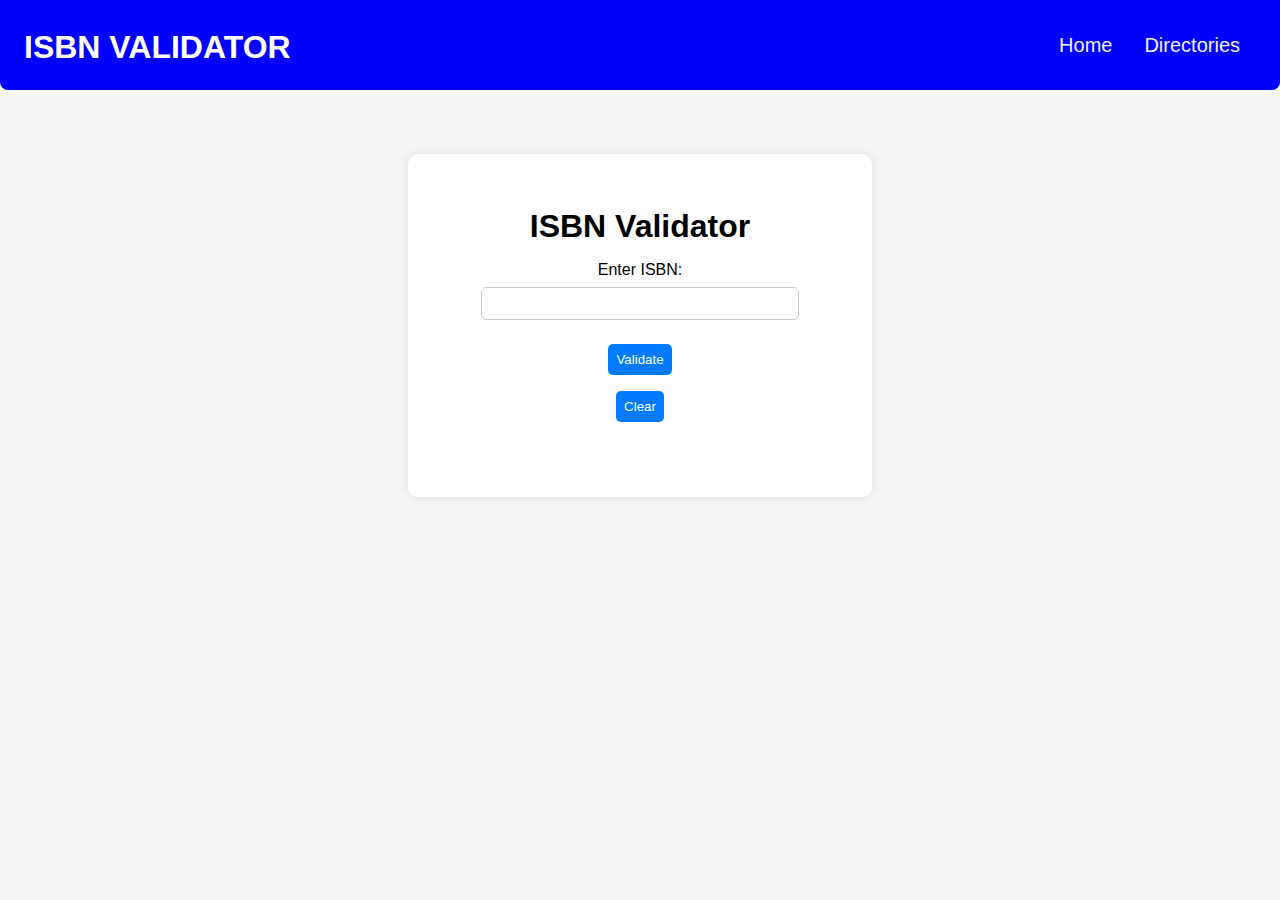
<file: index.html>
<!DOCTYPE html>
<html lang="en">
<head>
    <meta charset="UTF-8">
    <meta name="viewport" content="width=device-width, initial-scale=1.0">
    <title>ISBN Validator</title>
    <link rel="stylesheet" href="styles.css">
    <link rel="stylesheet" href="https://cdnjs.cloudflare.com/ajax/libs/font-awesome/4.7.0/css/font-awesome.min.css">
</head>
<body>
    <nav class="navbar">
        <div class="title"><h1>ISBN VALIDATOR</h1></div>
        <div class="topnav" id="myTopnav">
            <a href="#b"></a>
            <a href="#home">Home</a>
            <a href="#directories">Directories</a>
       
            <a href="javascript:void(0);" class="icon" onclick="myFunction()">
                <i class="fa fa-bars"></i>
            </a>
        </div>
    </nav>
    <div class="container">
        <h1>ISBN Validator</h1>
        <form id="isbnForm">
            <label for="isbn">Enter ISBN:</label>
            <input type="text" id="isbn" name="isbn" required>
            <button type="submit">Validate</button>
            <button type="button" id="clearButton">Clear</button>
        </form>
        <p id="result"></p>
        <div id="loading" style="display: none;">Validating...</div>
    </div>
    <script src="script.js"></script>
</body>
</html>
</file>
<file: styles.css>
body {
    font-family: Arial, sans-serif;
    height: 100vh;
    margin: 0;
    background-color: #f5f5f5;
}

.navbar {
    display: flex;
    justify-content: space-between;
    align-items: center;
    background-color: blue;
    padding: 0.5rem 1.5rem;
    border-radius: 0 0 0.5rem 0.5rem;
}

.title {
    color: white;
}

.topnav {
    background-color: blue;
    overflow: hidden;
}
  
.topnav a {
    float: left;
    display: block;
    color: #f2f2f2;
    text-align: center;
    padding: 14px 16px;
    text-decoration: none;
    font-size: 1.25rem;
}
  
/* Change the color of links on hover */
.topnav a:hover {
    background-color: #ddd;
    color: black;
}
  
/* Hide the link that should open and close the topnav on small screens */
.topnav .icon {
    display: none;
}

@media screen and (max-width: 600px) {
    .topnav a {display: none;}
    .topnav a.icon {
      float: right;
      display: block;
      color: white;
      background-color: blue;
    }
}

/* The "responsive" class is added to the topnav with JavaScript when the user clicks on the icon. This class makes the topnav look good on small screens (display the links vertically instead of horizontally) */
@media screen and (max-width: 600px) {
    .topnav.responsive {position: relative;}
    .topnav.responsive a.icon {
      position: absolute;
      right: 0;
      top: 0;
      color: white;
    }
    .topnav.responsive a {
      float: none;
      display: block;
      text-align: left;
      color: white;
      background-color: blue;
    }
    
}

.container {
    display: flex;
    flex-direction: column;
    justify-content: center;
    align-items: center;
    background: white;
    width: 90%;
    max-width: 400px;
    margin: 4rem auto;
    padding: 2rem;
    border-radius: 10px;
    box-shadow: 0 0 10px rgba(0, 0, 0, 0.1);
    text-align: center;
}

h1 {
    margin-bottom: 1rem;
}

form {
    display: flex;
    flex-direction: column;
    align-items: center;
    width: 100%;
}

label {
    margin-bottom: 0.5rem;
}

input[type="text"] {
    padding: 0.5rem;
    margin-bottom: 1rem;
    border: 1px solid #ccc;
    border-radius: 5px;
    width: 100%;
    max-width: 300px;
}

button {
    padding: 0.5rem;
    margin: 0.5rem;
    border: none;
    border-radius: 5px;
    background-color: #007bff;
    color: white;
    cursor: pointer;
}

button:hover {
    background-color: #0056b3;
}

p#result {
    margin-top: 1rem;
    font-size: 1.2rem;
}

#loading {
    margin-top: 1rem;
    font-size: 1rem;
    color: #007bff;
}
</file>
